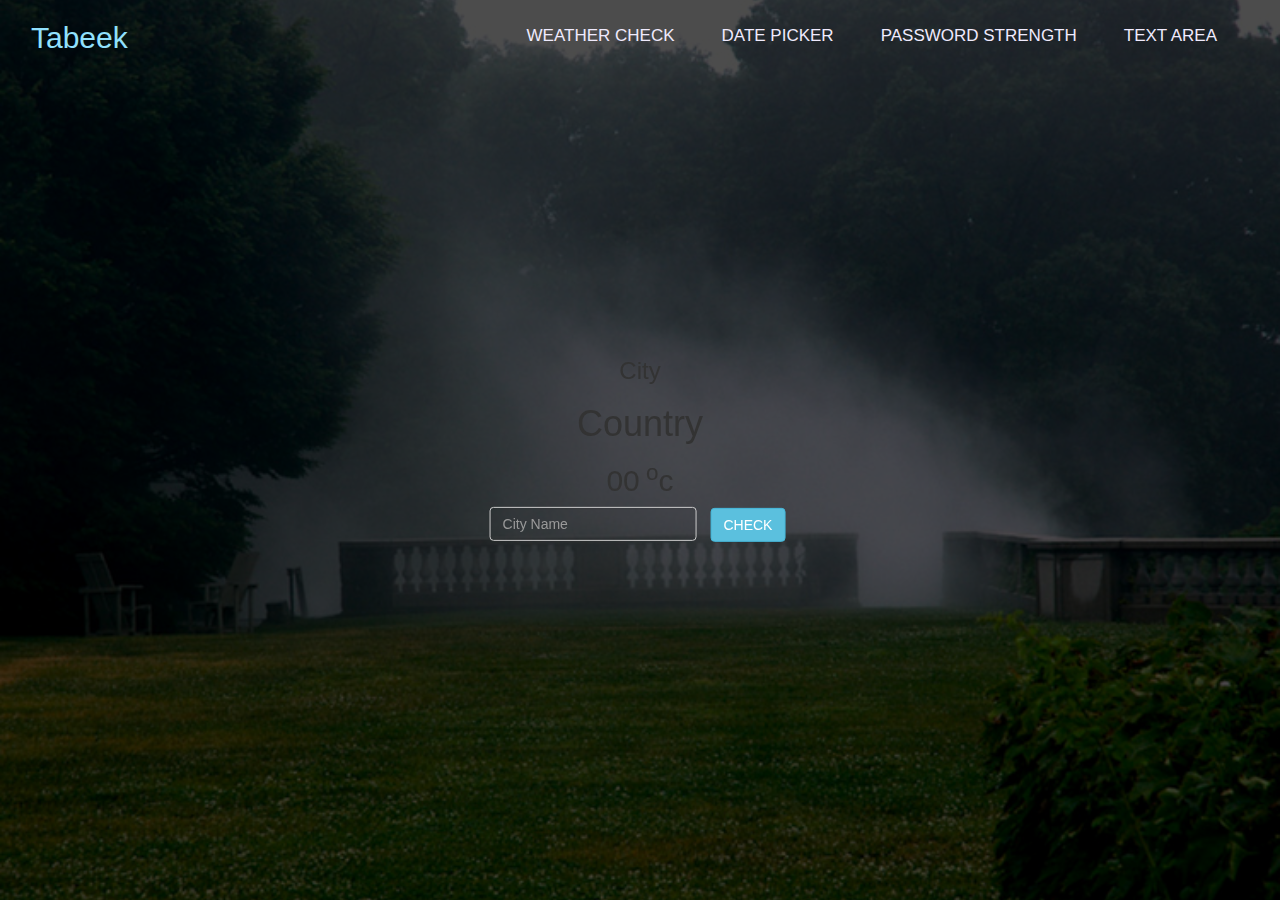
<file: index.html>
<!DOCTYPE html>
<html lang="en">
  <head>
    <meta charset="utf-8">
    <meta http-equiv="X-UA-Compatible" content="IE=edge">
    <meta name="viewport" content="width=device-width, initial-scale=1">
    
    <title>Temperature</title>

<link rel="stylesheet" href="https://maxcdn.bootstrapcdn.com/bootstrap/3.3.7/css/bootstrap.min.css" integrity="sha384-BVYiiSIFeK1dGmJRAkycuHAHRg32OmUcww7on3RYdg4Va+PmSTsz/K68vbdEjh4u" crossorigin="anonymous">    
    <link rel="stylesheet" type="text/css" href="css/style.css">
  </head>
  <body>
  <section class="all-body">
    <div class="container section_overlay">
      <div class="row">
        <div class="col-md-12 col-sm-12 col-xs-12">
          <div class="Navbar">
            <nav class="navbar navbar-default">
              <div class="container-fluid">
                <!-- Brand and toggle get grouped for better mobile display -->
                <div class="navbar-header">
                  <button type="button" class="navbar-toggle collapsed" data-toggle="collapse" data-target="#bs-example-navbar-collapse-1" aria-expanded="false">
                    <span class="sr-only">Toggle navigation</span>
                    <span class="icon-bar"></span>
                    <span class="icon-bar"></span>
                    <span class="icon-bar"></span>
                  </button>
                  <a class="navbar-brand" href="#"><h2>Tabeek</h2></a>
                </div>

                <!-- Collect the nav links, forms, and other content for toggling -->
                <div class="collapse navbar-collapse" id="bs-example-navbar-collapse-1">
                  <ul class="nav navbar-nav navbar-right">
                      <li><a href="index.html" target="blank">Weather Check</a></li>
                      <li><a href="index1.html" target="blank">Date Picker</a></li>
                      <li><a href="index2.html" target="blank">password strength</a></li>
                      <li><a href="index3.html" target="blank">text area</a></li>
                    </ul>                </div><!-- /.navbar-collapse -->
              </div><!-- /.container-fluid -->
            </nav>
          </div>
          <div class="ajax_jason">
            <div class="ajax_jason_body text-center">
              <h3 id="City">City</h3>
              <h1 id="Country">Country</h1>
              <h2><span id="temp">00</span><sup> o</sup>c</h2>
              <ul class="list-inline">
                <li><input class="form-control" type="text" placeholder="City Name"></li>
                <li><button type="button" class="btn btn-info text-uppercase">check</button></li>
              </ul>
              <h1 id="Error" class="last"></h1>
            </div>
          </div>
        </div>
      </div>
    </div>
  </section>

    <script src="https://ajax.googleapis.com/ajax/libs/jquery/3.1.1/jquery.min.js"></script>

<script src="https://maxcdn.bootstrapcdn.com/bootstrap/3.3.7/js/bootstrap.min.js" integrity="sha384-Tc5IQib027qvyjSMfHjOMaLkfuWVxZxUPnCJA7l2mCWNIpG9mGCD8wGNIcPD7Txa" crossorigin="anonymous"></script>
    <script>
      $(function(){
        $("button").click(function(){
          var City_name=$("input").val();
          GoWeather(City_name);
        });
        function GoWeather(City_name){
          $.ajax({
            url:"http://api.apixu.com/v1/current.json?key=e274e03f08e9476eb0a140729172203&q="+City_name,
            datatype:"jason",
            success:function(data){
              $("#City").text(data.location.name);
              $("#Country").text(data.location.country);
              $("#temp").text(data.current.temp_c);
            },
            error:function(){
              $("#Error").text("invalid city!");
            }
          })
        }
      })
    </script>
  </body>
</html>
</file>
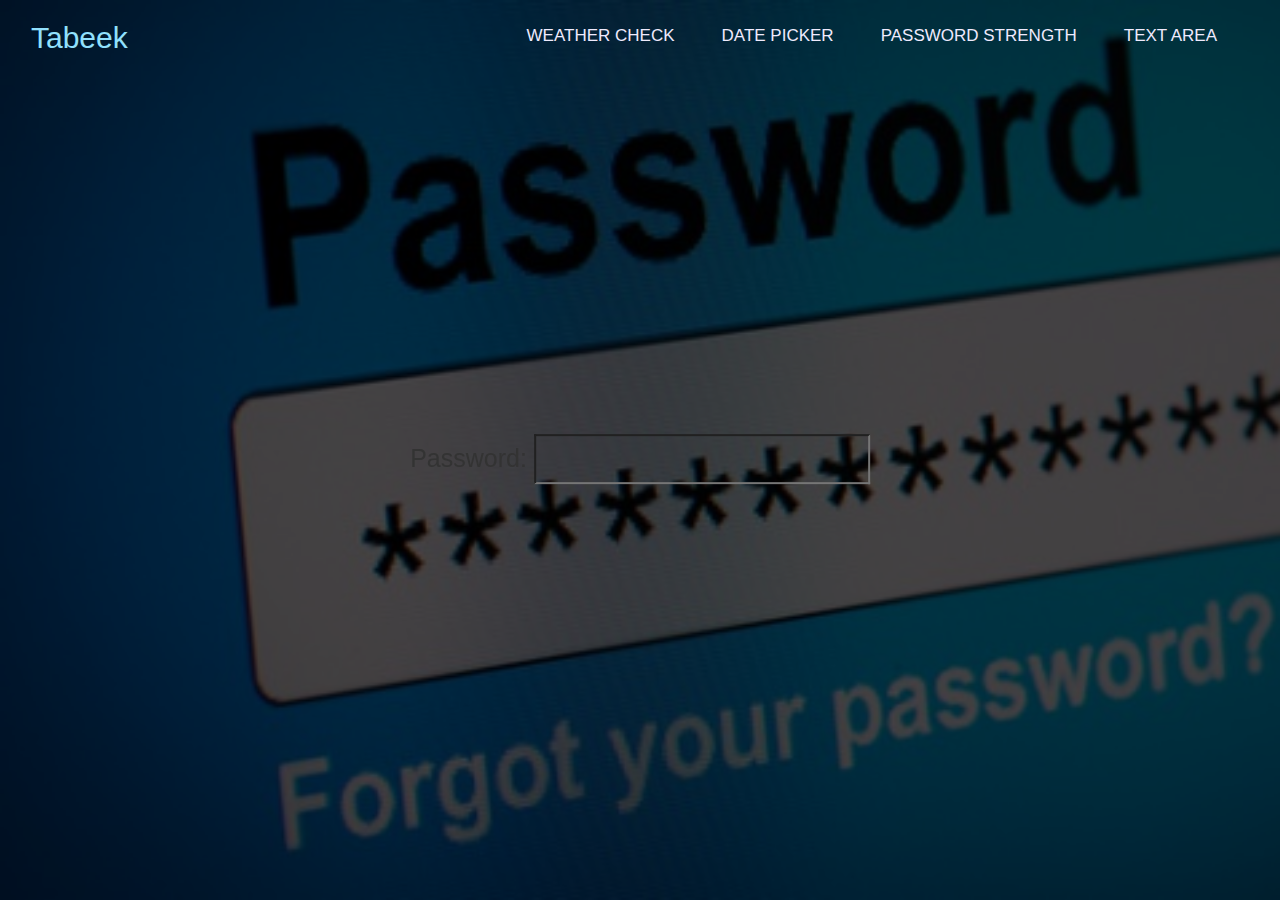
<file: index2.html>
<!DOCTYPE html>
<html lang="en">
  <head>
    <meta charset="utf-8">
    <meta http-equiv="X-UA-Compatible" content="IE=edge">
    <meta name="viewport" content="width=device-width, initial-scale=1">
    <!-- The above 3 meta tags *must* come first in the head; any other head content must come *after* these tags -->
    <title>Password Strength Checker</title>

<link rel="stylesheet" href="https://maxcdn.bootstrapcdn.com/bootstrap/3.3.7/css/bootstrap.min.css" integrity="sha384-BVYiiSIFeK1dGmJRAkycuHAHRg32OmUcww7on3RYdg4Va+PmSTsz/K68vbdEjh4u" crossorigin="anonymous">    
    <link rel="stylesheet" type="text/css" href="css/style.css">
  </head>
  <body class="pass-checker">
    <section id="pass_picker">
      <div class="container section_overlay">
        <div class="row">
          <div class="col-md-12 col-sm-12 col-xs-12">
            <div class="Navbar">
              <nav class="navbar navbar-default">
                <div class="container-fluid">
                  <!-- Brand and toggle get grouped for better mobile display -->
                  <div class="navbar-header">
                    <button type="button" class="navbar-toggle collapsed" data-toggle="collapse" data-target="#bs-example-navbar-collapse-1" aria-expanded="false">
                      <span class="sr-only">Toggle navigation</span>
                      <span class="icon-bar"></span>
                      <span class="icon-bar"></span>
                      <span class="icon-bar"></span>
                    </button>
                    <a class="navbar-brand" href="#"><h2>Tabeek</h2></a>
                  </div>

                  <!-- Collect the nav links, forms, and other content for toggling -->
                  <div class="collapse navbar-collapse" id="bs-example-navbar-collapse-1">
                    <ul class="nav navbar-nav navbar-right">
                      <li><a href="index.html" target="blank">Weather Check</a></li>
                      <li><a href="index1.html" target="blank">Date Picker</a></li>
                      <li><a href="index2.html" target="blank">password strength</a></li>
                      <li><a href="index3.html" target="blank">text area</a></li>
                    </ul>
                  </div><!-- /.navbar-collapse -->
                </div><!-- /.container-fluid -->
              </nav>
            </div>
            <div class="ajax_jason ">
              <div class="ajax_jason_body text-center date_picker pass_s">

                <p>Password: <input type="password" id="password"></p>
                <span class="pass_strength"></span>
              </div>
            </div>
          </div>
        </div>
      </div>
    </section>

    <!-- jQuery (necessary for Bootstrap's JavaScript plugins) -->
    <script src="https://ajax.googleapis.com/ajax/libs/jquery/1.12.4/jquery.min.js"></script>
    <!-- Include all compiled plugins (below), or include individual files as needed -->
<script src="https://maxcdn.bootstrapcdn.com/bootstrap/3.3.7/js/bootstrap.min.js" integrity="sha384-Tc5IQib027qvyjSMfHjOMaLkfuWVxZxUPnCJA7l2mCWNIpG9mGCD8wGNIcPD7Txa" crossorigin="anonymous"></script>
    <script>
      $(function(){
        $("#password").keyup(function(){
          var count=$(this).val().length;
        if(count<1){
            $(".pass_strength").text("");
            $(".pass_strength").removeClass("red");
            $(".pass_strength").removeClass("orange");
            $(".pass_strength").removeClass("green");
        }
        else if(count<6){
            $(".pass_strength").text("Weak*");
            $(".pass_strength").addClass("red");
            $(".pass_strength").removeClass("orange");
            $(".pass_strength").removeClass("green");
        }
        else if(count<=10){
            $(".pass_strength").text("Good*");
            $(".pass_strength").addClass("orange");
            $(".pass_strength").removeClass("red");
            $(".pass_strength").removeClass("green");
        }
        else{
            $(".pass_strength").text("Strong*");
            $(".pass_strength").addClass("green");
            $(".pass_strength").removeClass("red");
            $(".pass_strength").removeClass("orange");
        }

        })
      })
    </script>
  </body>
</html>
</file>
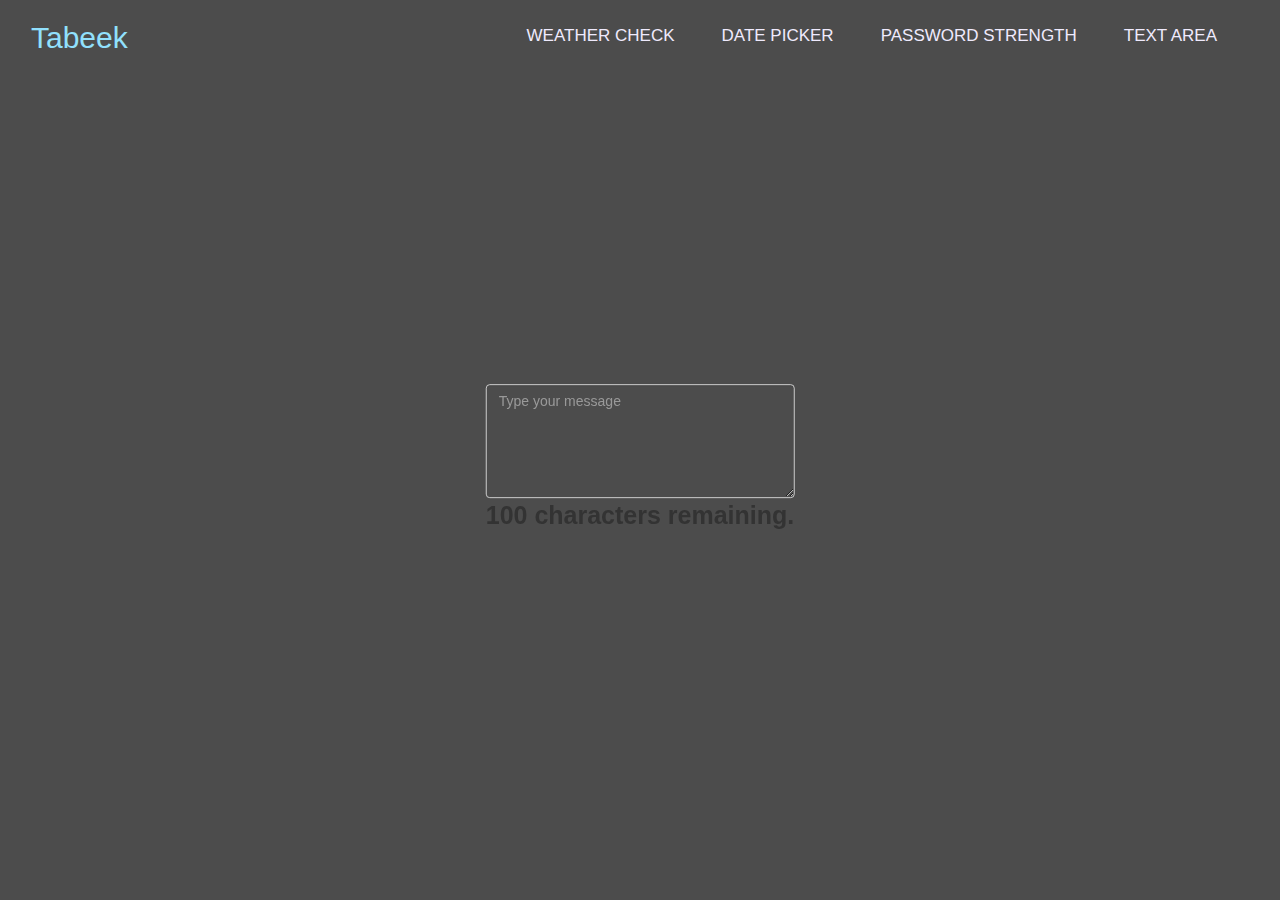
<file: index3.html>
<!DOCTYPE html>
<html lang="en">
  <head>
    <meta charset="utf-8">
    <meta http-equiv="X-UA-Compatible" content="IE=edge">
    <meta name="viewport" content="width=device-width, initial-scale=1">

        <title>Character Remaining on Textarea</title>

<link rel="stylesheet" href="https://maxcdn.bootstrapcdn.com/bootstrap/3.3.7/css/bootstrap.min.css" integrity="sha384-BVYiiSIFeK1dGmJRAkycuHAHRg32OmUcww7on3RYdg4Va+PmSTsz/K68vbdEjh4u" crossorigin="anonymous">    
    <link rel="stylesheet" type="text/css" href="css/style.css">
  </head>
  <body>
    <section id="pass_picker">
      <div class="container section_overlay">
        <div class="row">
          <div class="col-md-12 col-sm-12 col-xs-12">
            <div class="Navbar">
              <nav class="navbar navbar-default">
                <div class="container-fluid">
                  <!-- Brand and toggle get grouped for better mobile display -->
                  <div class="navbar-header">
                    <button type="button" class="navbar-toggle collapsed" data-toggle="collapse" data-target="#bs-example-navbar-collapse-1" aria-expanded="false">
                      <span class="sr-only">Toggle navigation</span>
                      <span class="icon-bar"></span>
                      <span class="icon-bar"></span>
                      <span class="icon-bar"></span>
                    </button>
                    <a class="navbar-brand" href="#"><h2>Tabeek</h2></a>
                  </div>

                  <!-- Collect the nav links, forms, and other content for toggling -->
                  <div class="collapse navbar-collapse" id="bs-example-navbar-collapse-1">
                    <ul class="nav navbar-nav navbar-right">
                      <li><a href="index.html" target="blank">Weather Check</a></li>
                      <li><a href="index1.html" target="blank">Date Picker</a></li>
                      <li><a href="index2.html" target="blank">password strength</a></li>
                      <li><a href="index3.html" target="blank">text area</a></li>
                    </ul>
                  </div><!-- /.navbar-collapse -->
                </div><!-- /.container-fluid -->
              </nav>
            </div>
            <div class="ajax_jason ">
              <div class="ajax_jason_body text-center date_picker pass_s">
                <textarea placeholder="Type your message" rows="5" name="message" maxlength="100" class="form-control"></textarea>
                <p id="character_remaining"></p>
              </div>
            </div>
          </div>
        </div>
      </div>
    </section>

    <!-- jQuery (necessary for Bootstrap's JavaScript plugins) -->
    <script src="https://ajax.googleapis.com/ajax/libs/jquery/1.12.4/jquery.min.js"></script>
    <!-- Include all compiled plugins (below), or include individual files as needed -->
<script src="https://maxcdn.bootstrapcdn.com/bootstrap/3.3.7/js/bootstrap.min.js" integrity="sha384-Tc5IQib027qvyjSMfHjOMaLkfuWVxZxUPnCJA7l2mCWNIpG9mGCD8wGNIcPD7Txa" crossorigin="anonymous"></script>
    <script>
      $(function(){
        var max_text=100;
        $("#character_remaining").html("<b>"+max_text+" characters remaining.</b>");
        $("textarea").keyup(function(){
            var text_length=$("textarea").val().length;
            var total_character_remaining=max_text - text_length;
          $("#character_remaining").html("<b>"+total_character_remaining+" characters remaining.</b>");
        });
      });

    </script>
  </body>
</html>
</file>
<file: css/style.css>
.all-body{
  background-image: url(../images/whether.jpg);
  background-repeat: no-repeat;
  background-size: cover;
  background-position: 100%;
  height: 100vh;
  position: relative;
}


.form-control{
  background: transparent;
  color: rgb(145, 224, 253); 
}
.last {
    color: rgba(253, 7, 5, 0.56);
}
.navbar-default {
    background-color: transparent;
    border-color: transparent;
}
.navbar-default .navbar-nav>li>a {
    color: rgb(145, 224, 253);
    text-transform: uppercase;
    border
}
.navbar-brand h2{
  margin-top:5px;
  color: rgb(145, 224, 253);
}
.navbar-brand span{
  color:#efeafd;
}
.navbar-default .navbar-nav > li > a{
    font-size: 15px;
    margin-top:10px;
    margin-right: 17px;
    color: #efeafd;
    transition: all 0.7s ease;
    -moz-transition: all 0.7s ease;
    -webkit-transition: all 0.7s ease;
}
.navbar-default .navbar-nav > li > a:hover, .navbar-default .navbar-nav > li > a:focus {
    color: rgb(145, 224, 253);
    background-color: transparent;
    background: rgba(0, 0, 0, 0.37);
    border-radius: 6px;
    border: 2px solid #efeafd;
}
.date-picker{
  background-image: url(../images/calendar.png);
  background-repeat: no-repeat;
  background-size: cover;

}
.date_picker {
    padding-bottom: 22px;
}
.date_picker input{    
    font-family: inherit;
    line-height: inherit;
    background: transparent;
    padding: 5px 5px;
    font-size: 25px;
}
.date_picker p{
    font-size: 25px;
}
.ui-datepicker {
    width: 20em;
}

#date_picker{
  background-size: cover;
  background-position: 100%;
  height: 100vh;
}
.section_overlay{
  width: 100%;
  height: 100vh;
  background: rgba(0,0,0,0.7);
}

.pass-checker{
  background-image: url(../images/pass.jpg);
  background-size: cover;
}
#pass_picker{
  background-position: 100%;
  height: 100vh;
}
.pass_s img{
  max-width: 140px;
    margin-bottom: 23px;
}
.red{
    color: red;
    font-size: 15px;
}
.orange{
    color: orange;
    font-size: 15px;
}
.green{
    color: seagreen;
    font-size: 15px;
}

#main_body{
  background-position: 100%;
  height: 100vh;
  position: relative;
}
.ajax_jason_body{    
    position: fixed;
    left: 50%;
    top: 50%;
    transform: translate(-50%,-50%);
    padding: 50px;
    
}
.form-control{
  background: transparent;
  color: #5bc0de; 
}
.last {
    color: #5bc0de;
}
.navbar-default {
    background-color: transparent;
    border-color: transparent;
}
.navbar-default .navbar-nav>li>a {
    color: rgb(145, 224, 253);
    text-transform: uppercase;
    border
}
.navbar-brand h2{
  margin-top:5px;
  color: rgb(145, 224, 253);
}
.navbar-brand span{
  color:#efeafd;
}
.navbar-default .navbar-nav > li > a{
    font-size: 17px;
    margin-top:10px;
    margin-right: 17px;
    color: #efeafd;
    transition: all 0.7s ease;
    -moz-transition: all 0.7s ease;
    -webkit-transition: all 0.7s ease;
}
.navbar-default .navbar-nav > li > a:hover, .navbar-default .navbar-nav > li > a:focus {
    color: rgb(145, 224, 253);
    background-color: transparent;
    background: rgba(0, 0, 0, 0.37);
    border-radius: 6px;
    border: 2px solid #efeafd;
}
.date_picker {
    padding-bottom: 22px;
}
.date_picker input{    
    font-family: inherit;
    line-height: inherit;
    background: transparent;
    padding: 5px 5px;
    font-size: 25px;
}
.date_picker p{
    font-size: 25px;
}
.ui-datepicker {
    width: 20em;
}

#date_picker{
  background-position: 100%;
  height: 100vh;
}
.section_overlay{
  width: 100%;
  height: 100vh;
  background: rgba(0,0,0,0.7);
}

#pass_picker{
  background-position: 100%;
  height: 100vh;
}
.pass_s img{
  max-width: 140px;
    margin-bottom: 23px;
}
.red{
    color: red;
    font-size: 15px;
}
.orange{
    color: orange;
    font-size: 15px;
}
.green{
    color: seagreen;
    font-size: 15px;
}
</file>
